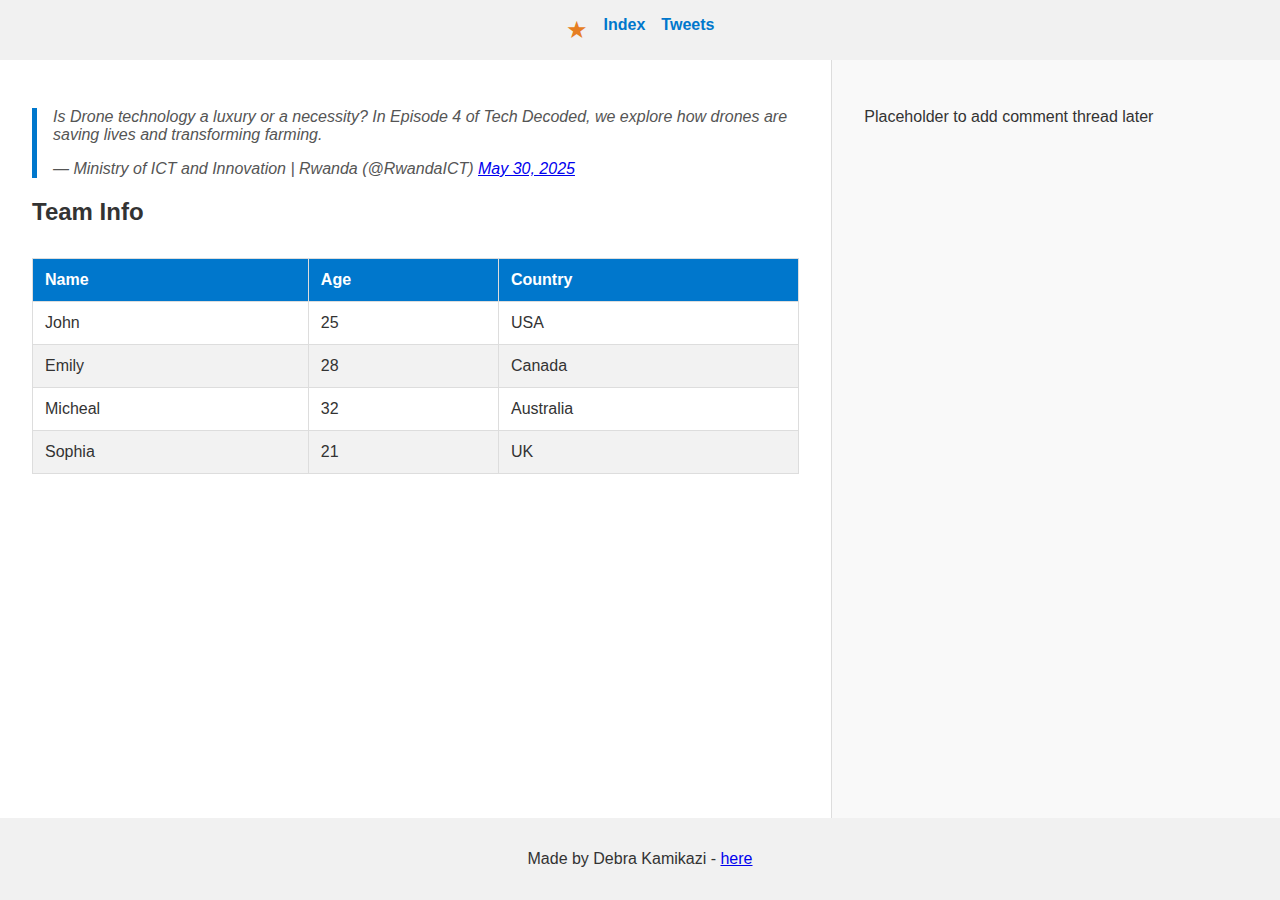
<file: css_basic/index.html>
<!-- <!DOCTYPE html>
<html lang="en">
<head>
    <meta name="viewport" content="width=device-width, initial-scale=1.0" />
    <title>
        FIRST PORTFOLIO
    </title>
</head>
<body class="works_on_smartphone">
    <header>
        <ul>
  
  <li><a href="index.html">Index</a></li>
    <li><a href="tweets.html">Tweets</a></li>
    
    </ul>
    </header>
   <main>
    <article>
      <blockquote class="twitter-tweet">
        <p lang="en" dir="ltr">
          Is Drone technology a luxury or a necessity? In Episode 4 of Tech Decoded, we explore how drones are saving lives and transforming farming.
        </p>
        &mdash; Ministry of ICT and Innovation | Rwanda (@RwandaICT)
        <a href="https://twitter.com/RwandaICT/status/1928436405661036729">May 30, 2025</a>
      </blockquote>
      <script async src="https://platform.twitter.com/widgets.js" charset="utf-8"></script>
<table>
    
       
            <thead>
                <tr>
            <th>Name</th>
            <th>Age</th>
            <th>Country</th>
            </tr>
            </thead>
             <tbody>
            <tr>
                <td>John</td>
                <td>25</td>
                <td>USA</td>
            </tr>
            <tr>
                <td>Emily</td>
                <td>28</td>
                <td>Canada</td>
            </tr>
            <tr>
                <td>Micheal</td>
                <td>32</td>
                <td>Austarlia</td>
            </tr>
            <tr>
                <td>Sophia</td>
                <td>21</td>
                <td>UK</td>
            </tr>
          
        </tbody>
   
</table>

    </article>

    <aside>
      <p>placeholder to add comment thread later</p>
    </aside>
  </main>

   
    <footer><p>Made by Debra Kamikazi - <a href="https://www.figma.com/proto/rbkNSAY7TSDtY3QVY6a40n/Relume-Figma-Kit--v3.1---Community-?node-id=8250-235&t=53rlHzuVxEo3Wbov-0&scaling=scale-down&content-scaling=fixed&page-id=8202%3A2&starting-point-node-id=8202%3A3" target="_blank">here</a></p></footer>
</body>
</html> -->
<!DOCTYPE html>
<html lang="en">
<head>
  <meta name="viewport" content="width=device-width, initial-scale=1.0" />
  <title>FIRST PORTFOLIO</title>
  <link rel="stylesheet" href="style.css" />
</head>
<body class="works_on_smartphone">
  <header>
    <ul>
      <li class="logo">&starf;</li> <!-- Unicode logo -->
      <li><a href="index.html">Index</a></li>
      <li><a href="tweets.html">Tweets</a></li>
    </ul>
  </header>

  <main>
    <article>
      <blockquote class="twitter-tweet">
        <p lang="en" dir="ltr">
          Is Drone technology a luxury or a necessity? In Episode 4 of Tech Decoded, we explore how drones are saving lives and transforming farming.
        </p>
        &mdash; Ministry of ICT and Innovation | Rwanda (@RwandaICT)
        <a href="https://twitter.com/RwandaICT/status/1928436405661036729">May 30, 2025</a>
      </blockquote>
      <script async src="https://platform.twitter.com/widgets.js" charset="utf-8"></script>

      <h2>Team Info</h2>
      <table>
        <thead>
          <tr>
            <th>Name</th>
            <th>Age</th>
            <th>Country</th>
          </tr>
        </thead>
        <tbody>
          <tr><td>John</td><td>25</td><td>USA</td></tr>
          <tr><td>Emily</td><td>28</td><td>Canada</td></tr>
          <tr><td>Micheal</td><td>32</td><td>Australia</td></tr>
          <tr><td>Sophia</td><td>21</td><td>UK</td></tr>
        </tbody>
      </table>
    </article>

    <aside>
      <p>Placeholder to add comment thread later</p>
    </aside>
  </main>

  <footer>
    <p>Made by Debra Kamikazi - 
      <a href="https://www.figma.com/proto/rbkNSAY7TSDtY3QVY6a40n/Relume-Figma-Kit--v3.1---Community-?node-id=8250-235&t=53rlHzuVxEo3Wbov-0&scaling=scale-down&content-scaling=fixed&page-id=8202%3A2&starting-point-node-id=8202%3A3" target="_blank">
        here
      </a>
    </p>
  </footer>
</body>
</html>
</file>
<file: css_basic/style.css>
/* Layout styles (unchanged) */
body {
  display: flex;
  flex-direction: column;
  height: 100vh;
  margin: 0;
  font-family: Arial, sans-serif;
  background-color: #fdfdfd;
  color: #333;
}

main {
  display: flex;
  flex-direction: row;
  flex: auto;
}

article {
  flex: 2;
  overflow-y: auto;
  padding: 2rem;
  background-color: #ffffff;
  border-right: 1px solid #ddd;
}

aside {
  flex: 1;
  overflow-y: auto;
  padding: 2rem;
  background-color: #f9f9f9;
}

/* Header & Footer */
header, footer {
  background-color: #f1f1f1;
  padding: 1rem;
  text-align: center;
}

header ul {
  display: flex;
  list-style: none;
  justify-content: center;
  padding: 0;
  margin: 0;
  gap: 1rem;
}

header ul li a {
  text-decoration: none;
  color: #0077cc;
  font-weight: bold;
}

header ul li.logo {
  font-size: 1.5rem;
  color: #e67e22;
}

/* Table Styling */
table {
  width: 100%;
  border-collapse: collapse;
  margin-top: 2rem;
}

thead {
  background-color: #0077cc;
  color: white;
}

th, td {
  padding: 0.75rem;
  border: 1px solid #ddd;
  text-align: left;
}

tbody tr:nth-child(even) {
  background-color: #f2f2f2;
}

/* Blockquote Styling */
blockquote {
  border-left: 5px solid #0077cc;
  padding-left: 1rem;
  margin: 1rem 0;
  font-style: italic;
  color: #555;
}
</file>
